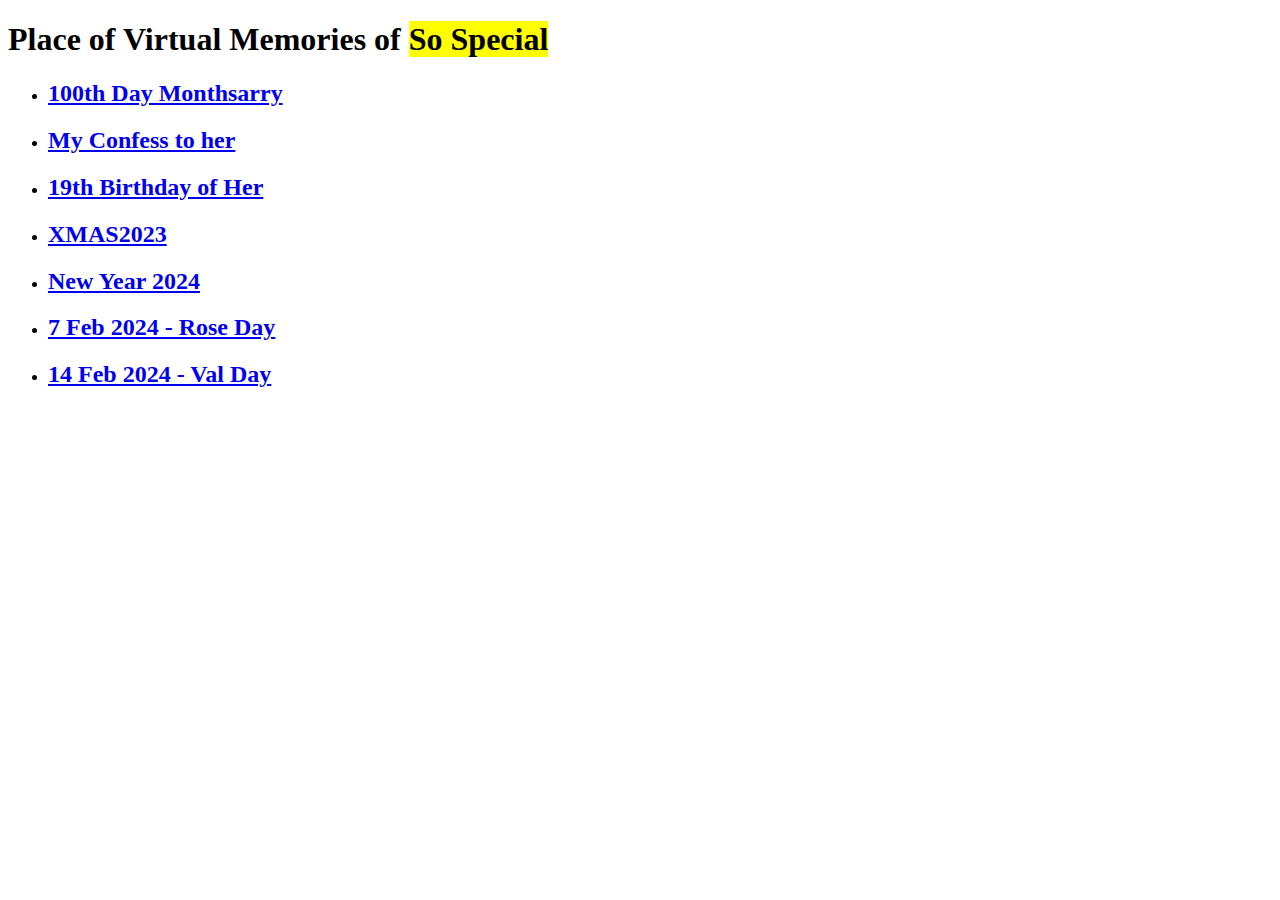
<file: index.html>
<!DOCTYPE html>
<html lang="en">
<head>
    <meta charset="UTF-8">
    <meta name="viewport" content="width=device-width, initial-scale=1.0">
    <title>Document</title>
</head>
<body>
    <h1>Place of Virtual Memories of <mark>

        So Special
    </mark></h1>

    
        <ul>

            <li><h2><a href="./100dayMonthsarry.html">100th Day Monthsarry</a></h2></li>
           <li><h2><a href="./myConfess.html">My Confess to her</a></h2></li>
           <li><h2><a href="./19thBirthday.html">19th Birthday of Her</a></h2></li>
           <li><h2><a href="./xmas2023/index.html">XMAS2023</a></h2></li>
           <li><h2><a href="./ny2024/index.html">New Year 2024</a></h2></li>
           <li><h2><a href="./rose_day/index.html">7 Feb 2024 - Rose Day</a></h2></li>
           <li><h2><a href="./val_day/index.html">14 Feb 2024 - Val Day</a></h2></li>


        </ul>
 

</body>
</html>
</file>
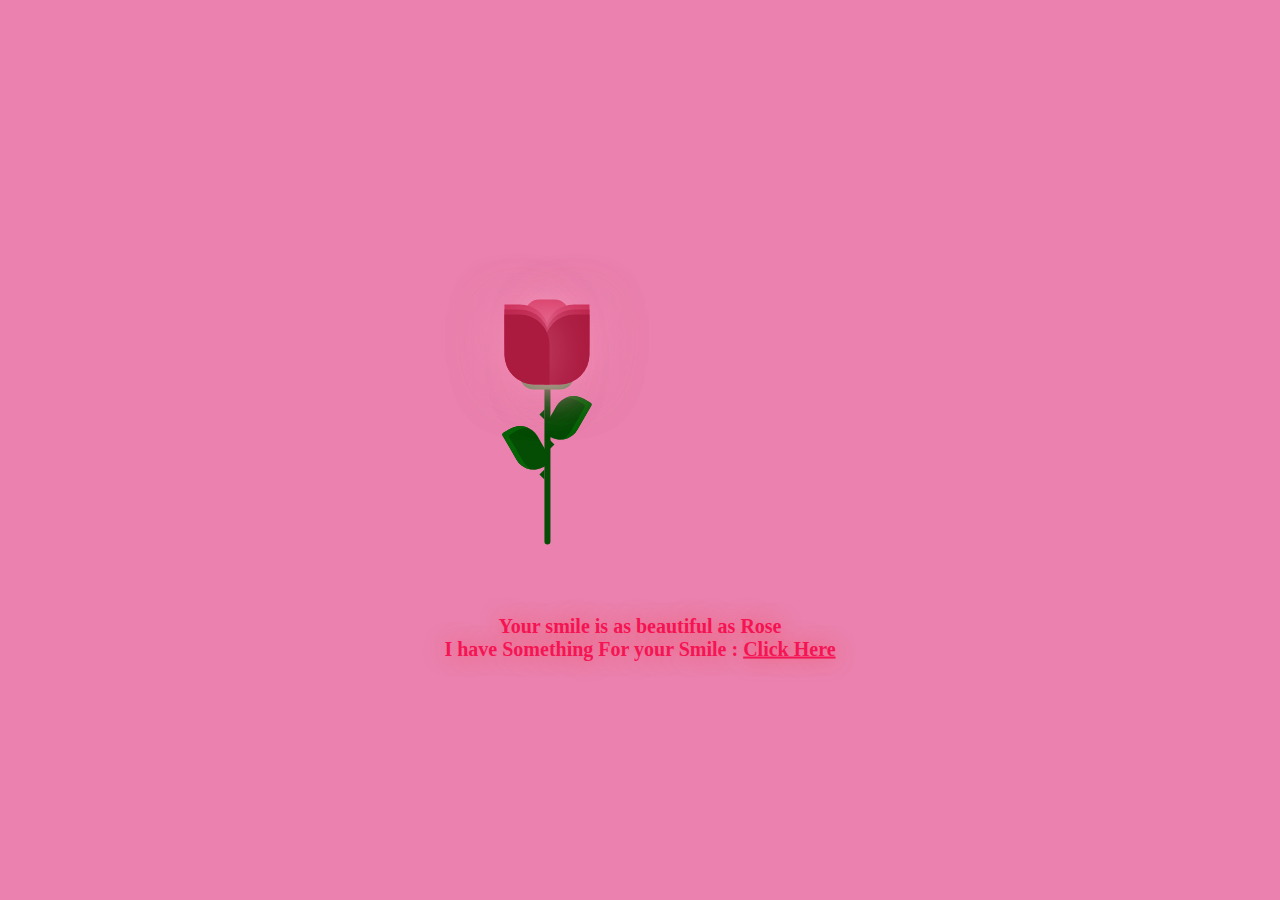
<file: rose_day/index.html>
<!DOCTYPE html>
<html lang="en">

<head>
  <meta charset="UTF-8" />
  <meta name="viewport" content="width=device-width, initial-scale=1.0" />
  <title>Document</title>
  <link rel="stylesheet" href="style.css" />
  <link href="https://fonts.googleapis.com/css?family=Indie+Flower" rel="stylesheet" type="text/css" />
</head>

<body>
  <div class="container">
    <div class="glass">
      <div class="shine"></div>
    </div>
    <div class="thorns">
      <div></div>
      <div></div>
      <div></div>
      <div></div>
    </div>
    <div class="leaves">
      <div></div>
      <div></div>
      <div></div>
      <div></div>
    </div>
    <div class="petals">
      <div></div>
      <div></div>
      <div></div>
      <div></div>
      <div></div>
      <div></div>
      <div></div>
    </div>
    <div class="text" style="text-align: center;">
      <h2></h2>
      Your smile is as beautiful as Rose <br />
      I have Something For your Smile : <a href="new.html">Click Here</a></h2>
    </div>
  </div>
</body>

</html>
</file>
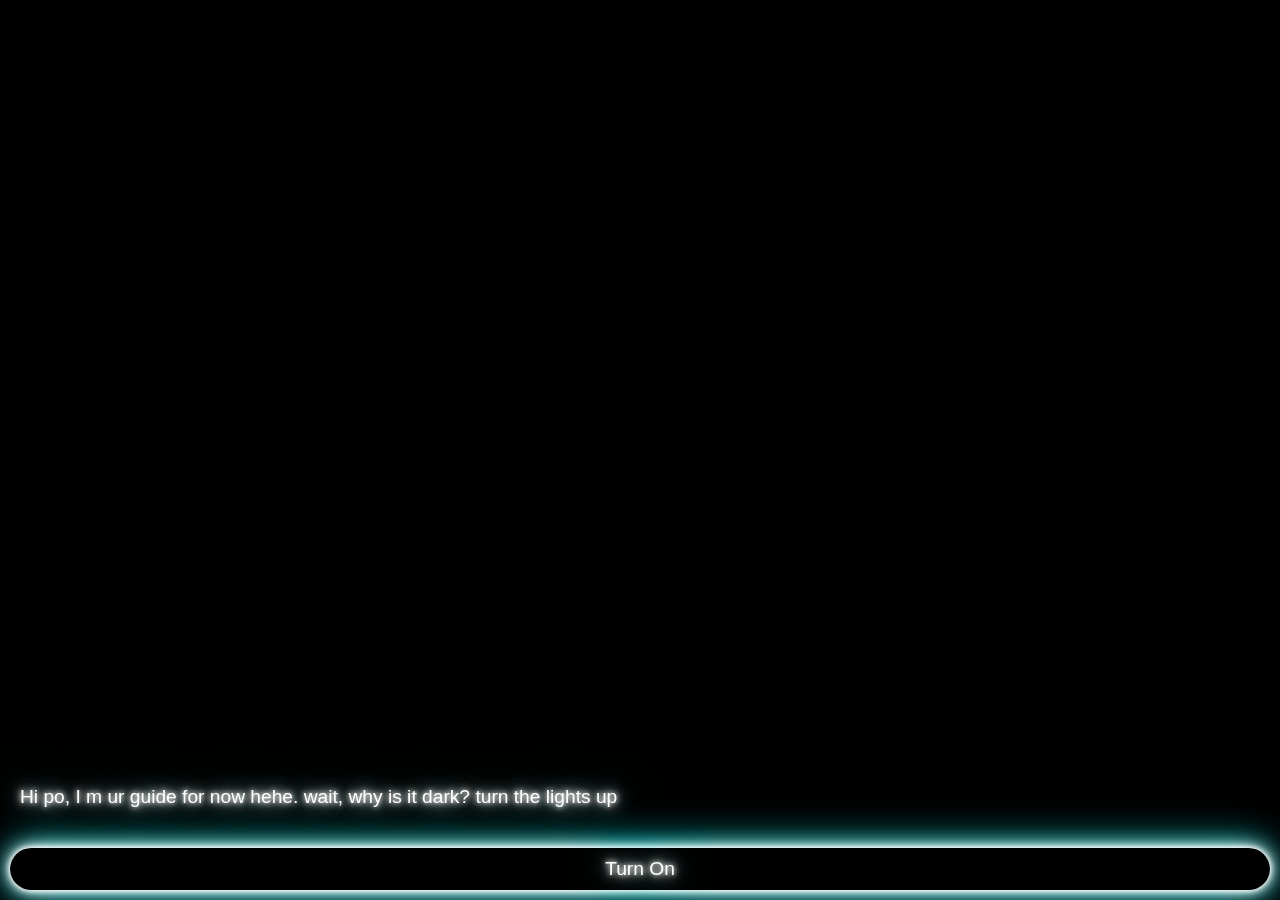
<file: xmas2023/index.html>
<!DOCTYPE html>
<html>
  <head>
    <meta charset="UTF-8" />
    <meta name="viewport" content="width=device-width, initial-scale=1.0" />
    <title>Christmas Tree</title>
    <link
    rel="stylesheet"
    href="https://cdnjs.cloudflare.com/ajax/libs/animate.css/4.1.1/animate.min.css"
  />
  <link rel="stylesheet" href="style.css" />
  <link rel="stylesheet" href="snow.css">
  <link rel="stylesheet" href="card.css">
  </head>
  <body>
    

      <audio src="./music_christmas.ogg" loop class="music"></audio>
    <div class="express">
      <h1 class="neon">Hi My Riiiiiii</h1>
    </div>
    <!-- <button id="showTreeButton">Merry Christmas</button> -->
    <div class="land"></div>

    <div class="container animate__animated animate__tada animate__flow animate__infinite">
      <h1 class="neon">Merry ...<br>.....loading....</h1>
    </div>
    <div id="christmas-tree" class="christmas-tree">
      <div class="tree">
        <div class="tree-details"></div>
      </div>


      <div class="lights bounce ">
        <div class="row-one"></div>
        <div class="row-two"></div>
      </div>

      <div class="balls"></div>
      <div class="star"></div>
      <div class="shadow"></div>

      <div class="gift"></div>
     
      <!-- <div class="animated-text">Merry Christmas!</div> -->
    </div>
    <div class="snow">
      <div></div>
    </div>
    <div class="buttons">
      <div id="left">
        <div class="leftText">Hi po, I m ur guide for now hehe. wait, why is it dark? turn the lights up</div>
      </div>
        <button id="next">Turn On</button>
    </div>
    <div class="xmasCard animate__animated animate__zoomInUp">

        <div class="christmas-card ">
            <input id="open" type="checkbox">
            <label class="open" for="open"></label>
          <div class="card-front">
            <div class="christmas-tree"></div>
            <div class="ribbon"></div>
            <div class="text">- Click to Open -</div>
            <div class="stari animate__rubberBand animate__animated animate__infinite"></div>
            <div class="ballsi"></div>
          </div>
          
            
            <div class="card-inside">
              <div class="neon title animate__animated animate__jello animate__flow animate__infinite">Merry</br>Christmas!</div>
            <div class="wishes ">May the ✨ magic ✨ of 🎄 Christmas 🎄 envelop you with 😊 joy 😊 and fulfill every heartfelt wish for your 👨‍👩‍👧‍👦 family. Wishing you always 😃 smiles 😃 and moments of togetherness with your 👨‍👩‍👧‍👦 loved ones forever. 🌟</div>
            <!-- <div class="gift"> -->
              <div class="bow"></div>
              <!-- <h1 style="display: inline;">🐇</h1> -->
            </div>
          </div>
          </div>
    </div>
    <script src="script.js"></script>
  </body>
</html>
</file>
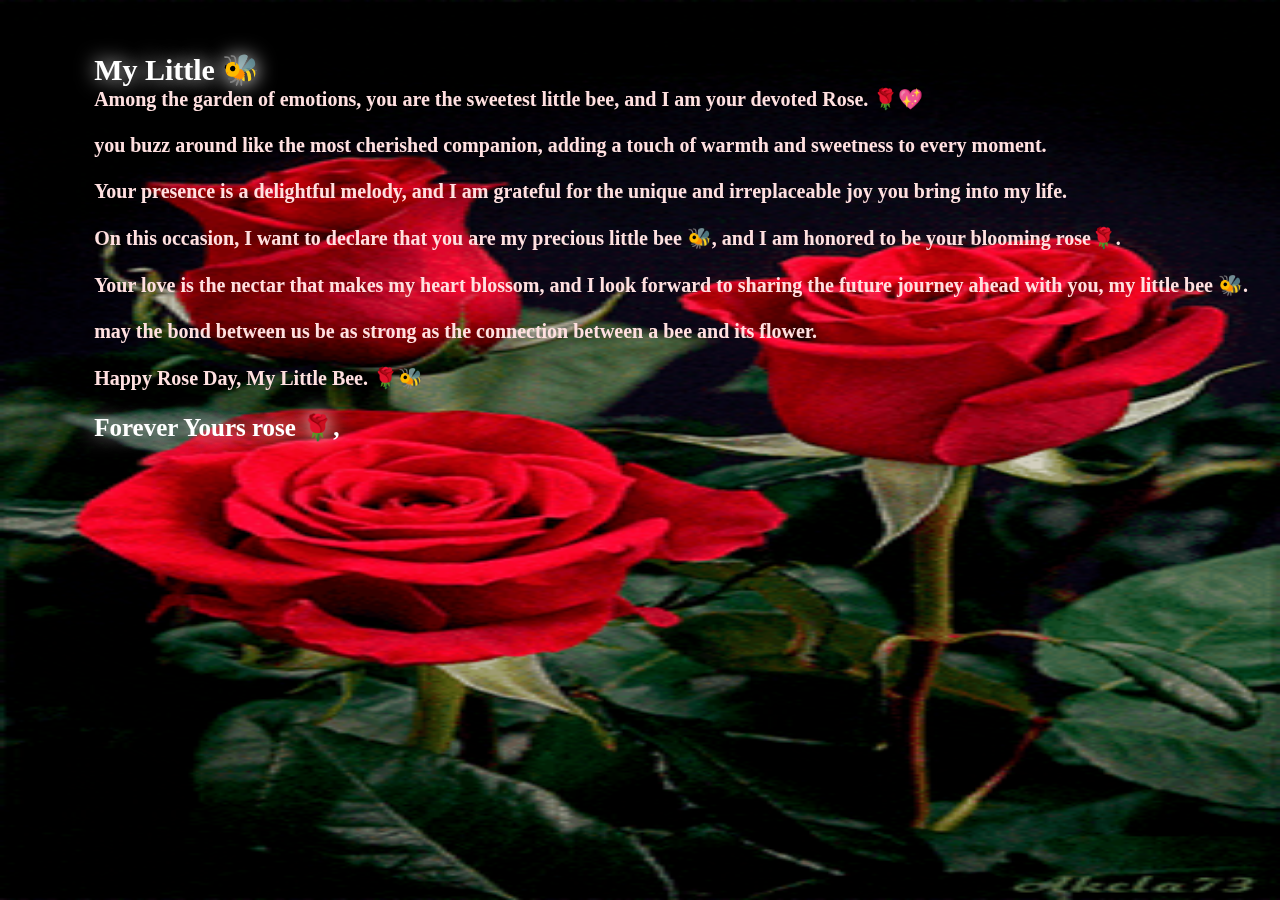
<file: rose_day/new.html>
<!DOCTYPE html>
<html lang="en">

<head>
  <meta charset="UTF-8" />
  <meta name="viewport" content="width=device-width, initial-scale=1.0" />
  <title>My Little 🐝</title>
  <link rel="stylesheet" href="new.css" />
</head>

<body>
  <img src="./giphy.gif" id="background" alt="">
  <div class="wrap">
    <!-- <h1>For You My 🐝</h2> -->
    <!-- <div class="postcard1"></div> -->
    <div class="postcard">
      <div class="letter"></div>
      <p>
        <span>My Little 🐝</span>
        <br />
        Among the garden of emotions, you are the sweetest little bee, and I am your devoted Rose. 🌹💖 <br> <br>
        you buzz around like the most cherished companion, adding a touch of warmth and sweetness to every moment. <br><br>
        Your presence is a delightful melody, and I am grateful for the unique and irreplaceable joy you bring into my
        life.<br><br>
        
        On this occasion, I want to declare that you are my precious little bee 🐝, and I am honored to be your blooming rose🌹. <br><br>

        Your love is the nectar that makes my heart blossom, and I look forward to sharing the future journey ahead with you, my little bee 🐝.<br><br>
     may the bond between us be as strong
        as the connection between a bee and its flower.
      <br><br>
        Happy Rose Day, My Little Bee. 🌹🐝



        <br />      <br />
        <span class="ullu">
          Forever Yours rose 🌹,
          <br />
        </span>
      </p>

    </div>
  </div>


</body>

</html>
</file>
<file: rose_day/style.css>
@import url("https://fonts.googleapis.com/css2?family=Great+Vibes&display=swap");
body {
  height: 100%;
  width: 100%;
  background: #ea81ae;
  overflow: hidden;
  text-align: center;
  justify-content: center;
}

.container {
  /* text-align: center; */
  position: absolute;
  left: 50%;
  top: 50%;
  transform: translate(-50%, -50%);
}

.glass {
  height: 350px;
  width: 200px;
}

.petals > div {
  position: absolute;
  background: #d52d58;
  width: 45px;
  height: 80px;
  top: 55px;
  transition: all 0.5s ease-out;
}
.petals > div:nth-child(1) {
  border-radius: 15px;
  box-shadow: 0px 0px 30px #f594b8;
  left: 80px;
  top: 60px;
  background: #d52d58;
}
.petals > div:nth-child(2),
.petals > div:nth-child(4),
.petals > div:nth-child(6) {
  background: #b81b43;
  left: 60px;
  border-radius: 0px 30px 0px 30px;
  transform-origin: bottom right;
}
.petals > div:nth-child(3),
.petals > div:nth-child(5),
.petals > div:nth-child(7) {
  background: #b81b43;
  left: 100px;
  border-radius: 30px 0px 30px 0px;
  transform-origin: bottom left;
}
.petals > div:nth-child(2) {
  z-index: 5;
  background: #ab1a3f;
  top: 75px;
  height: 70px;
  box-shadow: 0px 0px 50px rgba(245, 148, 184, 0.5);
  animation: bloom2 3s ease-in-out;
  animation-fill-mode: forwards;
}
.petals > div:nth-child(3) {
  z-index: 4;
  background: #ab1a3f;
  top: 75px;
  height: 70px;
  box-shadow: 0px 0px 50px rgba(245, 148, 184, 0.5);
  animation: bloom3 3s ease-in-out, glowing 2.5s ease-in-out infinite;
  animation-fill-mode: forwards;
}
.petals > div:nth-child(4) {
  z-index: 3;
  background: #b81b43;
  top: 70px;
  height: 75px;
  box-shadow: 0px 0px 50px rgba(245, 148, 184, 0.5);
  animation: bloom4 3s ease-in-out, glowing 2.5s ease-in-out infinite;
  animation-fill-mode: forwards;
}
.petals > div:nth-child(5) {
  z-index: 2;
  background: #b81b43;
  top: 70px;
  height: 75px;
  box-shadow: 0px 0px 50px rgba(245, 148, 184, 0.5);
  animation: bloom5 3s ease-in-out, glowing 2.5s ease-in-out infinite;
  animation-fill-mode: forwards;
}
.petals > div:nth-child(6) {
  z-index: 1;
  background: #c9204b;
  top: 65px;
  height: 70px;
  box-shadow: 0px 0px 50px rgba(245, 148, 184, 0.3);
  animation: bloom6 3s ease-in-out, glowing 2.5s ease-in-out infinite;
  animation-fill-mode: forwards;
}
.petals > div:nth-child(7) {
  z-index: 0;
  background: #c9204b;
  top: 65px;
  height: 70px;
  box-shadow: 0px 0px 50px rgba(245, 148, 184, 0.3);
  animation: bloom7 3s ease-in-out, glowing 2.5s ease-in-out infinite;
  animation-fill-mode: forwards;
}

.deadPetals > div {
  position: absolute;
  background: #d52d58;
  width: 20px;
  height: 15px;
  top: 120px;
  border-radius: 0px 30px 0px 30px;
  box-shadow: 0px 0px 30px rgba(245, 148, 184, 0.5);
  transition: all 0.5s ease-out;
}
.deadPetals > div:nth-child(1) {
  left: 80px;
  transform: rotate(-30deg);
  animation: falling 10s 4s ease-in-out infinite;
}
.deadPetals > div:nth-child(2) {
  left: 101px;
  transform: rotate(-30deg);
  animation: falling 20s 8s ease-in-out infinite;
}
.deadPetals > div:nth-child(3) {
  left: 79px;
  transform: rotate(-30deg);
  animation: falling 20s 12s ease-in-out infinite;
}
.deadPetals > div:nth-child(4) {
  left: 92px;
  transform: rotate(-30deg);
  animation: falling 20s 16s ease-in-out infinite;
}

.leaves > div:nth-last-child(1) {
  position: absolute;
  width: 55px;
  height: 30px;
  background: #338f37;
  top: 120px;
  left: 75px;
  border-radius: 100px;
}
.leaves > div:nth-child(1) {
  position: absolute;
  width: 6px;
  height: 210px;
  background: #054c05;
  top: 95px;
  left: 100px;
  border-radius: 0 0 100px 100px;
}
.leaves > div:nth-child(2) {
  position: absolute;
  width: 30px;
  height: 50px;
  top: 53px;
  border-radius: 5px 40px 20px 40px;
  background: #054c05;
  transform-origin: bottom;
  transform: rotate(-30deg);
  top: 180px;
  left: 80px;
  box-shadow: inset 5px 5px #066406;
}
.leaves > div:nth-child(3) {
  position: absolute;
  width: 30px;
  height: 50px;
  top: 53px;
  border-radius: 40px 5px 40px 20px;
  background: #054c05;
  transform-origin: bottom;
  transform: rotate(30deg);
  top: 150px;
  left: 95px;
  box-shadow: inset -5px 5px #066406;
}

.thorns > div {
  position: absolute;
  width: 0;
  height: 0;
  top: 140px;
}
.thorns > div:nth-child(odd) {
  border-top: 5px solid transparent;
  border-bottom: 5px solid transparent;
  border-left: 5px solid #054c05;
  left: 105px;
}
.thorns > div:nth-child(even) {
  border-top: 5px solid transparent;
  border-bottom: 5px solid transparent;
  border-right: 5px solid #054c05;
  left: 95px;
}
.thorns > div:nth-child(1) {
  top: 200px;
}
.thorns > div:nth-child(2) {
  top: 170px;
}
.thorns > div:nth-child(4) {
  top: 230px;
}

@keyframes bloom2 {
  50% {
    transform: rotate(-90deg);
    top: 200px;
    left: 100px;
  }
  100% {
    transform: rotate(-60deg);
    top: 252px;
    left: 50px;
    background: #71122a;
    box-shadow: 0px 0px 0px rgba(245, 148, 184, 0);
  }
}
@keyframes bloom3 {
  100% {
    transform: rotate(45deg);
  }
}
@keyframes bloom4 {
  100% {
    transform: rotate(-20deg);
  }
}
@keyframes bloom5 {
  100% {
    transform: rotate(20deg);
  }
}
@keyframes bloom6 {
  100% {
    transform: rotate(-5deg);
  }
}
@keyframes bloom7 {
  100% {
    transform: rotate(5deg);
  }
}
@keyframes glowing {
  50% {
    background: #d7365f;
    box-shadow: 0px 0px 60px #f594b8;
  }
}
@keyframes falling {
  20% {
    top: 335px;
    background: #9d193b;
    box-shadow: 0px 0px 0px rgba(245, 148, 184, 0);
  }
  100% {
    top: 335px;
    opacity: 0;
  }
}
.text {
  font-family: cursive;
  /* width: 320px; */
  /* width: 100%; */
  font-weight: 800;
  font-size: 20px;
  text-align: center;
  justify-content: center;
  color: rgb(245, 20, 84);
  text-shadow: 0 0 20px rgb(241, 94, 106);
  /* margin-left: -100px; */
}
.text a {
  color: rgb(245, 20, 84);
}
.text a:hover {
  color: white;
  text-shadow: 0 0 20px rgb(235, 25, 42);
}
</file>
<file: xmas2023/style.css>
@font-face {
  font-family: 'xmas';
  src:
       url('./Kingthings\ Christmas\ 2.2.ttf')  format('truetype'), /* Safari, Android, iOS */
}

body {
    display: flex;
    height: 100vh;
    align-items: center;
    justify-content: center;
    background:black;
    margin: 0px;
    font-family: -apple-system, 
    BlinkMacSystemFont, 
    "Segoe UI", 
    Roboto, 
    Oxygen-Sans, 
    Ubuntu, 
    Cantarell, 
    "Helvetica Neue", 
    sans-serif;
    /* background: url(sky.jpg); */
    /* background-image: linear-gradient(0% red, 50% green);
     */
     /* background: radial-gradient(#2c437e, #000755); */

  }

  
  .christmas-tree {
    position: relative;
    top: 100px;
    cursor: pointer;

    /* display: none; */
  }
  
  .tree {
    position: absolute;
    width: 20px;
    border-right: 5px solid transparent;
    border-left: 5px solid transparent;
    border-bottom: 55px solid #823723;
    height: 0;
    animation: drop 1s linear;

    display: none;
  }
  
  .tree:before {
    content: "";
    position: absolute;
    background-color: #823723;
    border-radius: 50%;
    width: 30px;
    height: 10px;
    top: 50px;
    left: -5px;
  }
  
  .tree:after {
    content: "";
    position: absolute;
    border-right: 75px solid transparent;
    border-left: 75px solid transparent;
    border-bottom: 200px solid #107261;
    width: 0;
    height: 0;
    top: -180px;
    left: -65px;
  }
  
  .tree-details {
    position: absolute;
    width: 150px;
    height: 10px;
    background-color: #107261;
    border-radius: 50%;
    top: 15px;
    left: -65px;
    z-index: 1;

    display: none;

    
  }
  
  .tree-details:before {
    content: "";
    position: absolute;
    background-color: #0a897c;
    border-radius: 50%;
    width: 5px;
    height: 5px;
    top: -10px;
    left: 20px;
    box-shadow: 50px -50px #0a897c, 30px -70px #0a897c, 40px -130px #0a897c,
      70px -5px #0a897c, 85px -75px #0a897c;
  }
  
  .lights {
    position: absolute;
    opacity: 0;
    animation: light linear infinite, drop 1s linear 0.5s forwards;

    display: none;

  }
  
  @keyframes light {
    0% {
      filter: drop-shadow(0 0 2px #fefae0) brightness(1);
    }
    50% {
      filter: drop-shadow(0 0 5px #fefae0) brightness(1.35);
    }
    100% {
      filter: drop-shadow(0 0 2px #fefae0) brightness(1);
    }
  }
  
  .row-one {
    position: absolute;
    background-color: #e9d8a6;
    border-radius: 50%;
    width: 10px;
    height: 10px;
    top: -120px;
    left: -15px;
    box-shadow: 10px 10px #e9d8a6, 25px 15px #e9d8a6, 40px 18px #e9d8a6,
      54px 15px #e9d8a6;

    
  }
  
  .row-two {
    position: absolute;
    background-color: #e9d8a6;
    border-radius: 50%;
    width: 10px;
    height: 10px;
    left: -42px;
    top: -45px;
    box-shadow: 10px 10px #e9d8a6, 25px 17px #e9d8a6, 40px 24px #e9d8a6,
      55px 28px #e9d8a6, 70px 30px #e9d8a6, 85px 29px #e9d8a6, 100px 25px #e9d8a6,
      112px 20px #e9d8a6;

        
  }
  
  .balls {
    position: absolute;
    background-color: #f34653;
    width: 15px;
    height: 15px;
    border-radius: 50%;
    z-index: 2;
    opacity: 0;
    box-shadow: -20px -55px #f34653, 25px -70px #f34653;
    animation: drop linear 1s forwards;

    display: none;

  }
  
  .balls:before {
    content: "";
    position: absolute;
    background-color: #f34653;
    width: 13px;
    height: 13px;
    border-radius: 50%;
    left: -40px;
    top: -10px;
    box-shadow: 100px 10px #f34653, 25px -80px #f34653, 60px -120px #f34653;
  }
  
  .balls:after {
    content: "";
    position: absolute;
    background-color: #94d2bd;
    width: 10px;
    height: 10px;
    border-radius: 50%;
    top: -40px;
    left: 40px;
    box-shadow: -35px -35px #94d2bd, -35px -105px #94d2bd, -60px 45px #94d2bd;
  }
  
  .star {
    position: absolute;
    display: block;
    width: 0px;
    height: 0px;
    border-right: 25px solid transparent;
    border-bottom: 17.5px solid #f9c819;
    border-left: 25px solid transparent;
    transform: rotate(-35deg);
    top: -190px;
    left: -9px;
    opacity: 0;
    animation: dropStar linear 1.5s forwards;

    display: none;

  }
  
  .star:before {
    border-bottom: 20px solid #f9c819;
    border-left: 7.5px solid transparent;
    border-right: 7.5px solid transparent;
    position: absolute;
    height: 0;
    width: 0;
    top: -12.5px;
    left: -17.5px;
    display: block;
    content: "";
    transform: rotate(-35deg);
    
  }
  
  .star:after {
    position: absolute;
    display: block;
    top: 0.75px;
    left: -26.25px;
    width: 0px;
    height: 0px;
    border-right: 25px solid transparent;
    border-bottom: 17.5px solid #f9c819;
    border-left: 25px solid transparent;
    transform: rotate(-70deg);
    content: "";
  }
  
  @keyframes drop {
    0% {
      transform: translateY(-470px) scaleY(0.9);
      opacity: 0;
    }
    5% {
      opacity: 1;
    }
    50% {
      transform: translateY(0px) scaleY(1);
      opacity: 1;
    }
    65% {
      transform: translateY(-15px) scaleY(0.9);
      opacity: 1;
    }
    75% {
      transform: translateY(-18px) scaleY(0.9);
      opacity: 1;
    }
    100% {
      transform: translateY(0px) scaleY(1);
      opacity: 1;
    }
  }
  
  @keyframes dropStar {
    0% {
      transform: translateY(-470px) scaleY(0.9) rotate(-35deg);
      opacity: 0;
    }
    5% {
      opacity: 1;
    }
    50% {
      transform: translateY(0px) scaleY(1) rotate(-35deg);
      opacity: 1;
    }
    65% {
      transform: translateY(-15px) scaleY(0.9) rotate(-35deg);
      opacity: 1;
    }
    75% {
      transform: translateY(-18px) scaleY(0.9) rotate(-35deg);
      opacity: 1;
    }
    100% {
      transform: translateY(0px) scaleY(1) rotate(-35deg);
      opacity: 1;
    }
    100% {
      transform: translateY(0px) scaleY(1) rotate(-35deg);
      opacity: 1;
    }
  }
  
  .shadow {
    position: absolute;
    border-radius: 50%;
    background-color: rgba(0, 0, 0, 0.7);
    width: 50px;
    height: 20px;
    z-index: -1;
    top: 50px;
    left: -10px;
    animation: scale 0.5s linear forwards;

    display: none;

  }
  
  @keyframes scale {
    0% {
      transform: scaleX(1);
    }
    100% {
      transform: scaleX(3);
    }
  }


  /* START */

  .gift {
    position: absolute;
    background-color: #e74c3c;
    width: 40px;
    height: 40px;
    border-radius: 50%;
    top: 200px;
    left: 0;
    /* opacity: ; */
    /* animation: drop 1s linear 2s forwards; */
    animation: bounce infinite;
    animation-duration: 2s;

    display: none;

}

.buttons{
    position: fixed;
    bottom: 0;
    width: 100%;
    display: flex;
    justify-content: end;
    flex-direction: column;
    
    /* margin: 10px; */
    /* background: red; */

}
.buttons #left{
  /* background: red; */
  /* width: 70%; */
  display: flex;
  align-items: center;
  margin-bottom: 20px;
  
}
.buttons #left .leftText{

  padding:10px 20px;
  font-size: 1.2rem;
  text-shadow:
  0 0 5px #fff,
  0 0 10px #fff,
  0 0 20px #fff,
  0 0 40px #0ff,
  0 0 80px #0ff,
  0 0 90px #0ff,
  0 0 100px #0ff,
  0 0 150px #0ff;
  color: white;

}
.buttons button{
    background: rgba(0, 0, 0, 0.2);
    border: none;
    box-shadow:  0 0 5px #fff,
    0 0 10px #fff,
    0 0 20px #fff,
    0 0 40px #0ff;
    margin: 10px;
    font-size: 16px;
    padding:10px 20px;
    color: #fff;
    text-shadow:
      0 0 5px #fff,
      0 0 10px #fff,
      0 0 20px #fff,
      0 0 40px #0ff,
      0 0 80px #0ff,
      0 0 90px #0ff,
      0 0 100px #0ff,
      0 0 150px #0ff;

      border-radius:100px;
font-size: 1.2rem;
   
}


.snow{
    top: 0;
    /* height: 100%; */
    /* width: 100vw; */
    position: fixed;
    left: 0;
    display: none;

}

.neon {
    color: #fff;
    text-shadow:
      0 0 5px #fff,
      0 0 10px #fff,
      0 0 20px #fff,
      0 0 40px #0ff,
      0 0 80px #0ff;
  }
  
.container{
    display: none;
    position: fixed;
    left: 0;
    text-align: center;
    width: 100%;
    top: 20px;
    font-family: -apple-system, 
    BlinkMacSystemFont, 
    "Segoe UI", 
    Roboto, 
    Oxygen-Sans, 
    Ubuntu, 
    Cantarell, 
    "Helvetica Neue", 
    sans-serif;
  font-size: 1rem;
}
.container h1 {
    font-weight: 400;
    text-align: center;

  }

  .xmasCard{
    display: none;
    z-index: 4;
  }

  .express{
    padding: 20px;
    text-align: center;
  }

  .express h1{
    font-weight: 400;
  }
</file>
<file: xmas2023/snow.css>
.snow {
    width: 100%;
    height: 100%;
    border: 1px solid rgba(255, 255, 255, 0.1);
    background-image: url("data:image/svg+xml,%3Csvg version='1.1' xmlns='http://www.w3.org/2000/svg' xmlns:xlink='http://www.w3.org/1999/xlink' x='0px' y='0px' viewBox='0 0 50 50' style='enable-background:new 0 0 50 50%3B' xml:space='preserve'%3E%3Cstyle type='text/css'%3E.st1%7Bopacity:0.3%3Bfill:%23FFFFFF%3B%7D.st3%7Bopacity:0.1%3Bfill:%23FFFFFF%3B%7D%3C/style%3E%3Ccircle class='st1' cx='5' cy='8' r='1'/%3E%3Ccircle class='st1' cx='38' cy='3' r='1'/%3E%3Ccircle class='st1' cx='12' cy='4' r='1'/%3E%3Ccircle class='st1' cx='16' cy='16' r='1'/%3E%3Ccircle class='st1' cx='47' cy='46' r='1'/%3E%3Ccircle class='st1' cx='32' cy='10' r='1'/%3E%3Ccircle class='st1' cx='3' cy='46' r='1'/%3E%3Ccircle class='st1' cx='45' cy='13' r='1'/%3E%3Ccircle class='st1' cx='10' cy='28' r='1'/%3E%3Ccircle class='st1' cx='22' cy='35' r='1'/%3E%3Ccircle class='st1' cx='3' cy='21' r='1'/%3E%3Ccircle class='st1' cx='26' cy='20' r='1'/%3E%3Ccircle class='st1' cx='30' cy='45' r='1'/%3E%3Ccircle class='st1' cx='15' cy='45' r='1'/%3E%3Ccircle class='st1' cx='34' cy='36' r='1'/%3E%3Ccircle class='st1' cx='41' cy='32' r='1'/%3E%3C/svg%3E");
    background-position: 0px 0px;
    animation: animatedBackground 10s linear infinite;
  }
  
  .snow div {
    width: 100%;
    height: 100%;
    background-image: url("data:image/svg+xml,%3Csvg version='1.1' xmlns='http://www.w3.org/2000/svg' xmlns:xlink='http://www.w3.org/1999/xlink' x='0px' y='0px' viewBox='0 0 50 50' style='enable-background:new 0 0 50 50%3B' xml:space='preserve'%3E%3Cstyle type='text/css'%3E.st1%7Bopacity:0.7%3Bfill:%23FFFFFF%3B%7D.st3%7Bopacity:0.1%3Bfill:%23FFFFFF%3B%7D%3C/style%3E%3Ccircle class='st3' cx='4' cy='14' r='1'/%3E%3Ccircle class='st3' cx='43' cy='3' r='1'/%3E%3Ccircle class='st3' cx='31' cy='30' r='2'/%3E%3Ccircle class='st3' cx='19' cy='23' r='1'/%3E%3Ccircle class='st3' cx='37' cy='22' r='1'/%3E%3Ccircle class='st3' cx='43' cy='16' r='1'/%3E%3Ccircle class='st3' cx='8' cy='45' r='1'/%3E%3Ccircle class='st3' cx='29' cy='39' r='1'/%3E%3Ccircle class='st3' cx='13' cy='37' r='1'/%3E%3Ccircle class='st3' cx='47' cy='32' r='1'/%3E%3Ccircle class='st3' cx='15' cy='4' r='2'/%3E%3Ccircle class='st3' cx='9' cy='27' r='1'/%3E%3Ccircle class='st3' cx='30' cy='9' r='1'/%3E%3Ccircle class='st3' cx='25' cy='15' r='1'/%3E%3Ccircle class='st3' cx='21' cy='45' r='2'/%3E%3Ccircle class='st3' cx='42' cy='45' r='1'/%3E%3C/svg%3E");
    background-position: 0px 0px;
    animation: animatedBackground 15s linear infinite;
  }
  
  @keyframes animatedBackground {
    0% {
      background-position: 0 0;
    }
    100% {
      background-position: 0px 300px;
    }
  }
</file>
<file: xmas2023/card.css>
input#open {
  display: none;
}

.xmasCard .christmas-card {
  position: relative;
  width: 300px;
  height: 400px;
  transform-style: preserve-3d;
  transform: perspective(2500px);
  transition: 3s;
}

.card-front {
  position: relative;
  background-color: #fff;
  width: 300px;
  height: 400px;
  overflow: hidden;
  transform-origin: left;
  box-shadow: inset 100px 20px 100px rgba(0, 0, 0, .13), 30px 0 50px rgba(0, 0, 0, 0.1);
  transition: .3s;
}

.card-front:before {
  content: "";
  position: absolute;
  width: 280px;
  height: 380px;
  background-color: #c94038;
  top: 10px;
  left: 10px;
}

.xmasCard .christmas-tree {
  position: absolute;
  width: 0;
  height: 0;
  border-right: 50px solid transparent;
  border-left: 50px solid transparent;
  border-bottom: 160px solid #034247;
  top: 125px;
  left: 100px;
  display: block;
}

.xmasCard .christmas-tree:after {
  content: "";
  position: absolute;
  width: 100px;
  height: 25px;
  background-color: #c47f1a;
  left: -50px;
  top: 140px;
}

.xmasCard .christmas-tree:before {
  content: "";
  position: absolute;
  background-color: #a86d16;
  width: 50px;
  height: 25px;
  top: 130px;
  left: 20px;
  box-shadow: -90px 0 #a86d16;
}

.card-inside {
  position: absolute;
  background-color: #fff;
  width: 300px;
  height: 400px;
  z-index: -1;
  left: 0;
  top: 0;
  box-shadow: inset 100px 20px 100px rgba(0, 0, 0, 0.2);
}

.card-inside:before {
  content: "";
  position: absolute;
  width: 280px;
  height: 380px;
  background-color: #c94038;
  top: 10px;
  left: 10px;
}

.open {
  position: absolute;
  width: 300px;
  height: 400px;
  left: 0;
  top: 0;
  background-color: transparent;
  z-index: 6;
  cursor: pointer;
}

#open:checked~.card-front {
  transform: rotateY(-155deg);
  box-shadow: inset 100px 20px 100px rgba(0, 0, 0, .13), 30px 0 50px rgba(0, 0, 0, 0.1);
}

#open:checked~.card-front:before {
  z-index: 5;
}


.text {
  position: absolute;
  color: white;
  /* font-family: brush script mt; */
  /* font-family: initial; */
  top: 310px;
  left: 50px;
  width: 200px;
  text-align: center;
  font-size: 15px;
}

.text:before {
  content: "Merry Christmas!";
  position: absolute;
  width: 80px;
  color: #333;
  text-align: center;
  line-height: 10px;
  top: -42.5px;
  left: 61px;
}

.text:after {
  content: "";
  position: absolute;
  width: 0;
  height: 0;
  border-right: 7px solid transparent;
  border-left: 7px solid transparent;
  border-bottom: 20px solid #faa307;
  top: -185px;
  left: 93px;
}

.ribbon,
.ribbon:before {
  position: absolute;
  width: 0;
  height: 0;
  border-bottom: 12.5px solid transparent;
  border-top: 12.5px solid transparent;
}

.ribbon {
  border-left: 10px solid #c94038;
  top: 255px;
  left: 80px;
}

.ribbon:before {
  content: "";
  border-right: 10px solid #c94038;
  left: 120px;
  top: -12.5px;
}

.ribbon:after {
  content: "";
  position: absolute;
  width: 5px;
  height: 5px;
  border-radius: 50%;
  background-color: white;
  top: -25px;
  left: 21.5px;
  box-shadow: 5px -3px white, 10px -6px white, 15px -9px white, 20px -12px white, 25px -15px white, 30px -18px white, 35px -21px white, 40px -24px white, 45px -27px white, 50px -30px white, 55px -33px white, 60px -36px white, 60px -36px white, 15px -50px white, 20px -53px white, 25px -56px white, 30px -59px white, 35px -62px white, 40px -65px white, 45px -68px white, 50px -71px white;
}

.xmasCard .stari {
  position: absolute;
  display: block;
  width: 0px;
  height: 0px;
  border-right: 20px solid transparent;
  border-bottom: 13px solid #ffba08;
  border-left: 20px solid transparent;
  transform: rotate(-35deg);
  top: 118px;
  left: 130px;
}

.xmasCard .stari:before {
  border-bottom: 13px solid #ffba08;
  border-left: 5px solid transparent;
  border-right: 5px solid transparent;
  position: absolute;
  height: 0;
  width: 0;
  top: -9px;
  left: -11px;
  display: block;
  content: '';
  transform: rotate(-35deg);
}

.xmasCard .stari:after {
  position: absolute;
  display: block;
  top: 0.75px;
  left: -20px;
  width: 0px;
  height: 0px;
  border-right: 20px solid transparent;
  border-bottom: 13px solid #ffba08;
  border-left: 20px solid transparent;
  transform: rotate(-70deg);
  content: '';
}

.xmasCard .ballsi {
  position: absolute;
  width: 12px;
  height: 12px;
  border-radius: 50%;
  background-color: #c94038;
  top: 235px;
  left: 160px;
  /* display: block; */
  box-shadow: -30px -30px #c94038, -18px -74px #c94038;
}

.xmasCard .ballsi:before {
  content: "";
  position: absolute;
  border-radius: 50%;
  widtH: 10px;
  height: 10px;
  background-color: #f6b4b8;
  left: -20px;
  top: 10px;
  box-shadow: 15px -55px #f6b4b8;
}

.xmasCard .title {
  position: absolute;
  /* color: #333; */
  font-size: 30px;
  /* font-family: brush script mt; */
  line-height: 25px;
  text-align: center;
  top: 40px;
  left: 50px;
  width: 200px;
}

.wishes {
  position: absolute;
  width: 250px;
  text-align: center;
  /* font-family: brush script mt; */
  line-height: 25px;
  font-size: 22px;
  color: white;
  height: 300px;
  top: 30%;
  left: 25px;
}

.xmasCard .gift {
  position: absolute;
  border: 3px solid #333;
  width: 30px;
  height: 30px;
  top: 235px;
  left: 83px;
  display: block;
}

.xmasCard .gift:before,
.xmasCard .gift:after {
  content: "";
  position: absolute;
  background-color: #333;
}

.xmasCard .gift:before {
  width: 30px;
  height: 3px;
  top: 14px;
}

.xmasCard .gift:after {
  height: 30px;
  width: 3px;
  left: 14px;
}

.bow {
  position: absolute;
}

.bow:before,
.bow:after {
  content: "";
  position: absolute;
  width: 7px;
  height: 7px;
  border: 3px solid #333;
  border-radius: 50%;
  top: -14px;
}

.bow:before {
  transform: skew(20deg, 10deg);
  left: 2px;
}

.bow:after {
  transform: skew(-20deg, -10deg);
  left: 15px;
}

.express{
  display: none;
}
</file>
<file: rose_day/new.css>
@import url("https://fonts.googleapis.com/css2?family=Great+Vibes&display=swap");
* {
  box-sizing: border-box;
}
body{
  padding: 0;
  margin: 0;
}

#background{
  width: 100%;
  height: 100%;
  z-index: -1;
  position: fixed;
  top: 0px;

}
.postcard {
/* height: 100vh; */
  /* background: rgba(255, 255, 255, 0.101); */
  color: rgb(255, 224, 224);
  margin: 0 auto;
  border-radius: 2%;
  display: flex;
  justify-content: space-between;
  padding: 2em;
  /* font-size: 1px; */
  /* box-shadow: 0.8em 0.8em 15px rgba(0, 0, 0, 0.3); */

  /* -webkit-transform: rotate(2.5deg); 
  transform: rotate(2.5deg);
  -moz-transition: all 0.5s ease;
  -webkit-transition: all 0.5s ease;
  -o-transition: all 0.5s ease;
  transition: all 0.5s ease; */
}



h1 {
  text-align: center;
  font-size: 3em;
  color: #fdfdfd;
  margin-bottom: 5px;
}



p span {
  font-size: 30px;
  font-weight: 600;
  text-shadow: 0 0 20px rgb(255, 255, 255);
  color: #ffffff;
}
p {
  font-size: 20px;
  font-family: cursive;
  font-weight: 600;
}
.ullu {
  font-size: 25px;

  text-shadow: 0 0 20px rgb(255, 255, 255);
}
</file>
